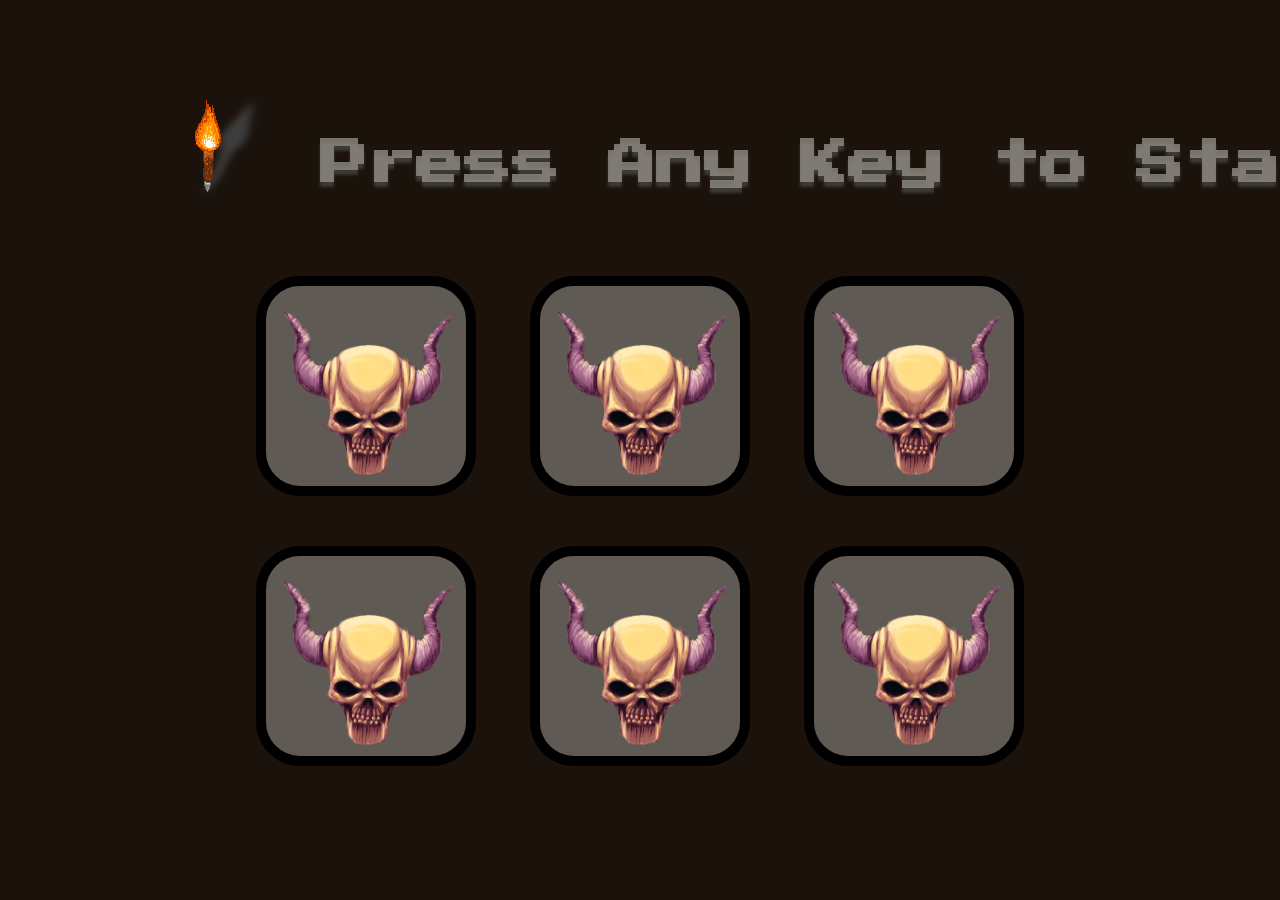
<file: index.html>
<!DOCTYPE html>
<html lang="en" dir="ltr">

<head>
  <meta charset="utf-8">
  <title>Dungeon</title>
  <link rel="icon"  href="images/favicon.ico"/>
  <link rel="stylesheet" href="style.css">
  <link href="https://fonts.googleapis.com/css?family=Press+Start+2P" rel="stylesheet">
</head>

<body class="bodyc">
  <div><h1 id="level-title" class="shadow"><img src="images/torch.gif" alt="" class="imag shadow"><img src="images/torch.gif" alt="" class="imgshad"> Press Any Key to Start <img src="images/torch.gif" alt="" class="imgshad2"><img src="images/torch.gif" alt="" class="imag2"></h1></div>
  <div class="container">
    <div class="row">

      <div type="button" id="" class="col-4 btn fst bt">
       <img src="images/skulldemon.png" alt="" class="bti bti1">
      </div>
      <div type="button" id="" class="col-4 btn snd bt">
        <img src="images/skulldemon.png" alt="" class="bti bti2">
      </div>
      <div type="button" id="" class="col-4 btn trd bt">
        <img src="images/skulldemon.png" alt="" class="bti bti3">
      </div>
    </div>

    <div class="row">

      <div type="button" id="" class="col-4 btn fth bt">
        <img src="images/skulldemon.png" alt="" class="bti bti4">
      </div>
      <div type="button" id="" class="col-4 btn pth bt">
        <img src="images/skulldemon.png" alt="" class="bti bti5">
      </div>
      <div type="button" id="" class="col-4 btn sth bt">
        <img src="images/skulldemon.png" alt="" class="bti bti6">
      </div>

    </div>

  </div>

<script src="https://ajax.googleapis.com/ajax/libs/jquery/3.6.1/jquery.min.js"></script>
<script src="saimon.js"></script>
</body>

</html>
</file>
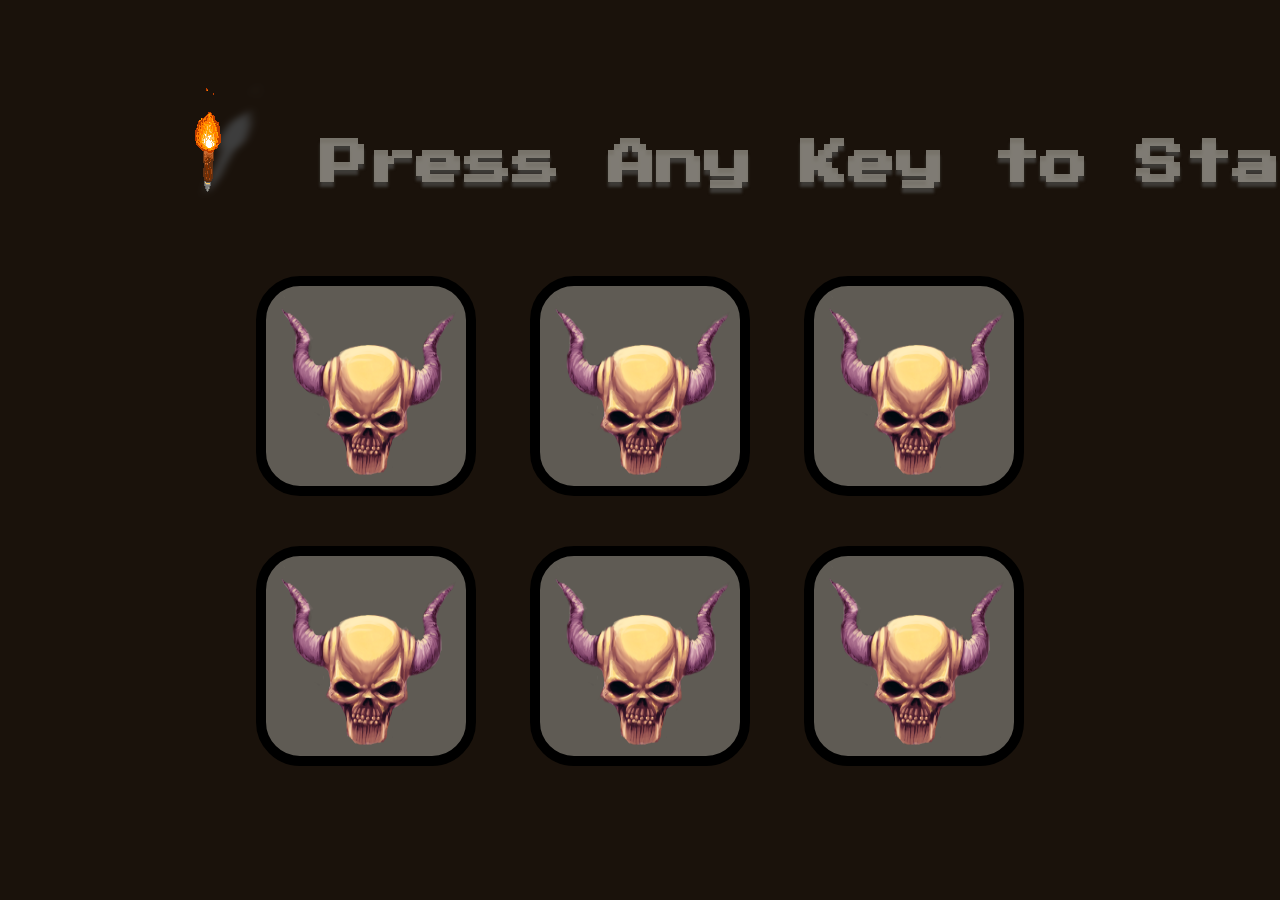
<file: saimon.html>
<!DOCTYPE html>
<html lang="en" dir="ltr">

<head>
  <meta charset="utf-8">
  <title>Dungeon</title>
  <link rel="icon"  href="images/favicon.ico"/>
  <link rel="stylesheet" href="sstyle.css">
  <link href="https://fonts.googleapis.com/css?family=Press+Start+2P" rel="stylesheet">
</head>

<body class="bodyc">
  <div><h1 id="level-title" class="shadow"><img src="images/torch.gif" alt="" class="imag shadow"><img src="images/torch.gif" alt="" class="imgshad"> Press Any Key to Start <img src="images/torch.gif" alt="" class="imgshad2"><img src="images/torch.gif" alt="" class="imag2"></h1></div>
  <div class="container">
    <div class="row">

      <div type="button" id="" class="col-4 btn fst bt">
       <img src="images/skulldemon.png" alt="" class="bti bti1">
      </div>
      <div type="button" id="" class="col-4 btn snd bt">
        <img src="images/skulldemon.png" alt="" class="bti bti2">
      </div>
      <div type="button" id="" class="col-4 btn trd bt">
        <img src="images/skulldemon.png" alt="" class="bti bti3">
      </div>
    </div>

    <div class="row">

      <div type="button" id="" class="col-4 btn fth bt">
        <img src="images/skulldemon.png" alt="" class="bti bti4">
      </div>
      <div type="button" id="" class="col-4 btn pth bt">
        <img src="images/skulldemon.png" alt="" class="bti bti5">
      </div>
      <div type="button" id="" class="col-4 btn sth bt">
        <img src="images/skulldemon.png" alt="" class="bti bti6">
      </div>

    </div>

  </div>

<script src="https://ajax.googleapis.com/ajax/libs/jquery/3.6.1/jquery.min.js"></script>
<script src="saimon.js"></script>
</body>

</html>
</file>
<file: style.css>
.bodyc {
  text-align: center;
  background-color: #1A120B !important;
}

#level-title {
  font-family: 'Press Start 2P', cursive;
  font-size: 3rem;
  
  color: #928e85c7;
  width: 1680px; margin: 3% auto 5% auto; 
  text-shadow: 0px 5px 3px #464543c7;
}

.container {
  display: block;
  width: 90%;
  margin: auto;

}

.btn {
  margin: 25px;
  display: inline-block;
  height: 200px;
  width: 200px;
  border: 10px solid black;
  border-radius: 20%;
}


.bt {background-color: #72706ac7 !important;}


.imag {position:relative; top:30px ; right: -10px;}
.imag2 {position:relative; top:30px ; right: 23px;}
.bti {width: 200px; height: 230px;}

.imgshad {
  position:absolute;
  display:flex ;
  margin-top:-120px ;
  
  margin-left: 147px;
  z-index: -1;
  
  filter: blur(4px) contrast(0%) brightness(48%);
  transform: skew(-25deg, 0deg);
}
.imgshad2 {
  position:absolute;
  
  margin-top: 30px ;
  
  margin-right: auto;
  z-index: -1;
  
  filter: blur(4px) contrast(0%) brightness(48%);
  transform: skew(-25deg, 0deg);
}
.btn:hover {background-color: #494846c7;}
.smimg {width: 200px; height: 200px; margin-bottom: 30px; background-color: #242322; border-radius: 16%;}


.imgshad3 {
  position:absolute;
  display:flex ;
  margin-top:-120px ;
  
  margin-left: 52px;
  z-index: -1;
  
  filter: blur(4px) contrast(0%) brightness(48%);
  transform: skew(-25deg, 0deg);
}

.imgshad4 {
  position:absolute;
  
  margin-top: 30px ;
  
  margin-right: auto;
  z-index: -1;
  
  filter: blur(4px) contrast(0%) brightness(48%);
  transform: skew(-25deg, 0deg);
}

.imag3 {position:relative; top:30px ; right: 37px;}
.imag4 {position:relative; top:30px ; right: 23px;}

#ir1 {right: 30px;}
#sr1 {margin-left: 515px;}
#ir2 {left: 30px ;}
#sr2 {margin-left: 52px;}



.HCSkull {width: 200px; }
.lgf {width: 350px;}

.wrng {background-color: red !important;
  text-align: center;}
/* MOHC Classes */

#HCbody {background-color: #010101 !important;}
.HCh1 {margin-bottom: 0px;}
#HCbox {width: 220px; height: 230px; background-color: #0f0f0fec !important;}

#Skullsize {width: 500px; height: auto;}

#aHC {width: 220px; height: 230px; background-color: #000 !important}
</file>
<file: sstyle.css>
.bodyc {
  text-align: center;
  background-color: #1A120B !important;
}

#level-title {
  font-family: 'Press Start 2P', cursive;
  font-size: 3rem;
  
  color: #928e85c7;
  width: 1680px; margin: 3% auto 5% auto; 
  text-shadow: 0px 5px 3px #464543c7;
}

.container {
  display: block;
  width: 90%;
  margin: auto;

}

.btn {
  margin: 25px;
  display: inline-block;
  height: 200px;
  width: 200px;
  border: 10px solid black;
  border-radius: 20%;
}


.bt {background-color: #72706ac7 !important;}


.imag {position:relative; top:30px ; right: -10px;}
.imag2 {position:relative; top:30px ; right: 23px;}
.bti {width: 200px; height: 230px;}

.imgshad {
  position:absolute;
  display:flex ;
  margin-top:-120px ;
  
  margin-left: 147px;
  z-index: -1;
  
  filter: blur(4px) contrast(0%) brightness(48%);
  transform: skew(-25deg, 0deg);
}
.imgshad2 {
  position:absolute;
  
  margin-top: 30px ;
  
  margin-right: auto;
  z-index: -1;
  
  filter: blur(4px) contrast(0%) brightness(48%);
  transform: skew(-25deg, 0deg);
}
.btn:hover {background-color: #494846c7;}
.smimg {width: 200px; height: 200px; margin-bottom: 30px; background-color: #242322; border-radius: 16%;}


.imgshad3 {
  position:absolute;
  display:flex ;
  margin-top:-120px ;
  
  margin-left: 52px;
  z-index: -1;
  
  filter: blur(4px) contrast(0%) brightness(48%);
  transform: skew(-25deg, 0deg);
}

.imgshad4 {
  position:absolute;
  
  margin-top: 30px ;
  
  margin-right: auto;
  z-index: -1;
  
  filter: blur(4px) contrast(0%) brightness(48%);
  transform: skew(-25deg, 0deg);
}

.imag3 {position:relative; top:30px ; right: 37px;}
.imag4 {position:relative; top:30px ; right: 23px;}

#ir1 {right: 30px;}
#sr1 {margin-left: 515px;}
#ir2 {left: 30px ;}
#sr2 {margin-left: 52px;}



.HCSkull {width: 200px; }
.lgf {width: 350px;}

.wrng {background-color: red !important;
  text-align: center;}
/* MOHC Classes */

#HCbody {background-color: #010101 !important;}
.HCh1 {margin-bottom: 0px;}
#HCbox {width: 220px; height: 230px; background-color: #0f0f0fec !important;}

#Skullsize {width: 500px; height: auto;}

#aHC {width: 220px; height: 230px; background-color: #000 !important}
</file>
